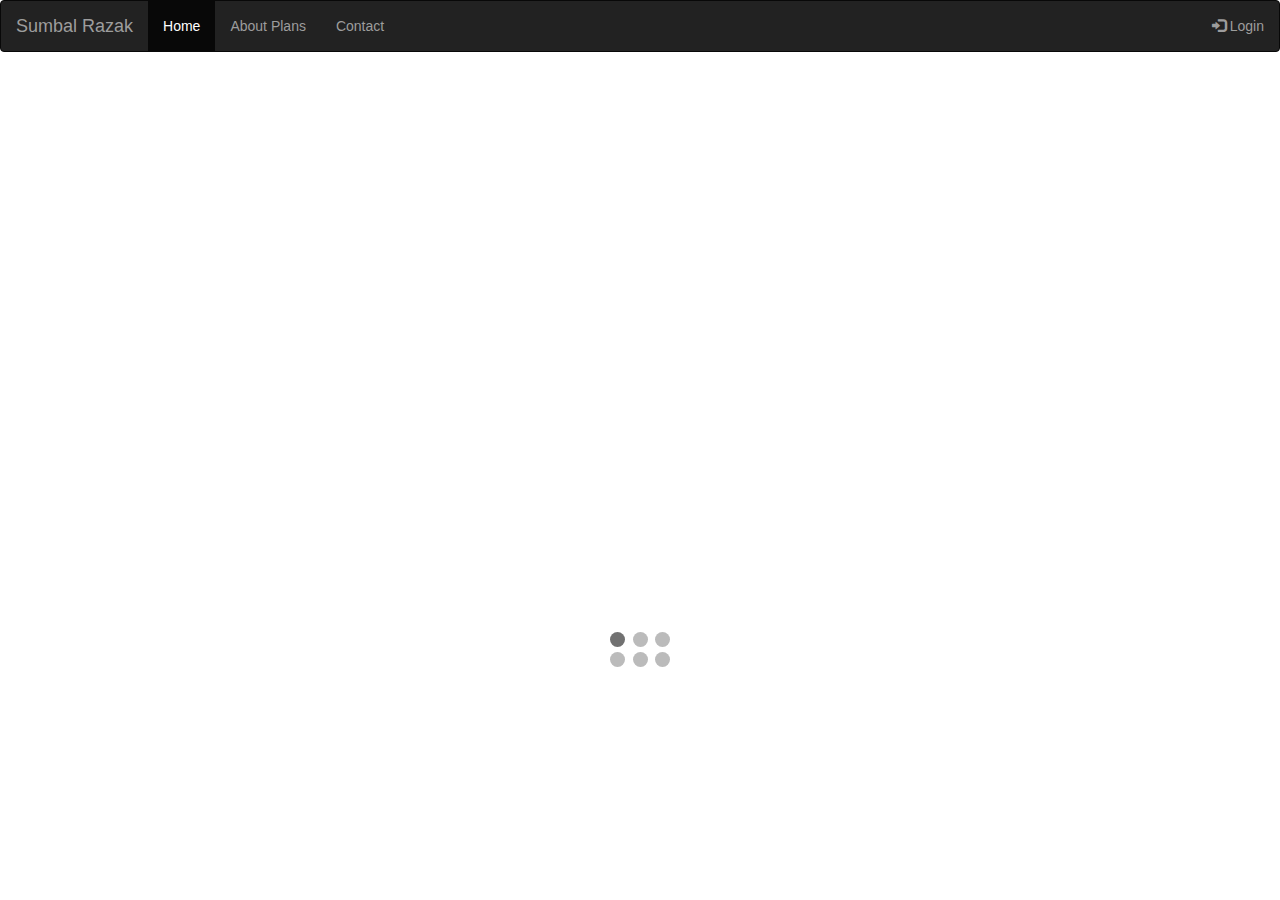
<file: index.html>
<!DOCTYPE html>
<html lang="en">
  <head>
    <meta charset="UTF-8" />
    <meta name="viewport" content="width=device-width, initial-scale=1.0" />

    <title>Business Ideas</title>
    <link
      rel="stylesheet"
      href="https://maxcdn.bootstrapcdn.com/bootstrap/3.4.1/css/bootstrap.min.css"
    />
    <script src="https://ajax.googleapis.com/ajax/libs/jquery/3.5.1/jquery.min.js"></script>
    <script src="https://maxcdn.bootstrapcdn.com/bootstrap/3.4.1/js/bootstrap.min.js"></script>
    <link rel="stylesheet" href="css/style.css" />
  </head>
  <body>
    <nav class="navbar navbar-inverse">
      <div class="container-fluid">
        <div class="navbar-header">
          <a class="navbar-brand" href="#">Sumbal Razak</a>
        </div>
        <ul class="nav navbar-nav">
          <li class="active"><a href="index.html">Home</a></li>
          <li><a href="About.html">About Plans</a></li>
          <li><a href="contect-us.html">Contact</a></li>
        </ul>
        <ul class="nav navbar-nav navbar-right">
          <li>
            <a href="login.html"
              ><span class="glyphicon glyphicon-log-in"></span> Login</a
            >
          </li>
        </ul>
      </div>
    </nav>
    <div class="slideshow-container">
      <div class="mySlides fade">
        <div class="numbertext">1 / 3</div>
        <img src="images/i1.jpg" style="width: 100%;" />
        <div class="text">Business Ideas</div>
      </div>

      <div class="mySlides fade">
        <div class="numbertext">2 / 3</div>
        <img src="images/i2.jpg" style="width: 100%;" />
        <div class="text">Business Ideas</div>
      </div>

      <div class="mySlides fade">
        <div class="numbertext">3 / 3</div>
        <img src="images/i3.jpg" style="width: 100%;" />
        <div class="text">Business Ideas</div>
      </div>
    </div>
    <div style="text-align: center;">
      <span class="dot"></span>
      <span class="dot"></span>
      <span class="dot"></span>
    </div>

    <div style="text-align: center;">
      <span class="dot" onclick="currentSlide(1)"></span>
      <span class="dot" onclick="currentSlide(2)"></span>
      <span class="dot" onclick="currentSlide(3)"></span>
    </div>
    <script src="js/script.js"></script>
  </body>
</html>
</file>
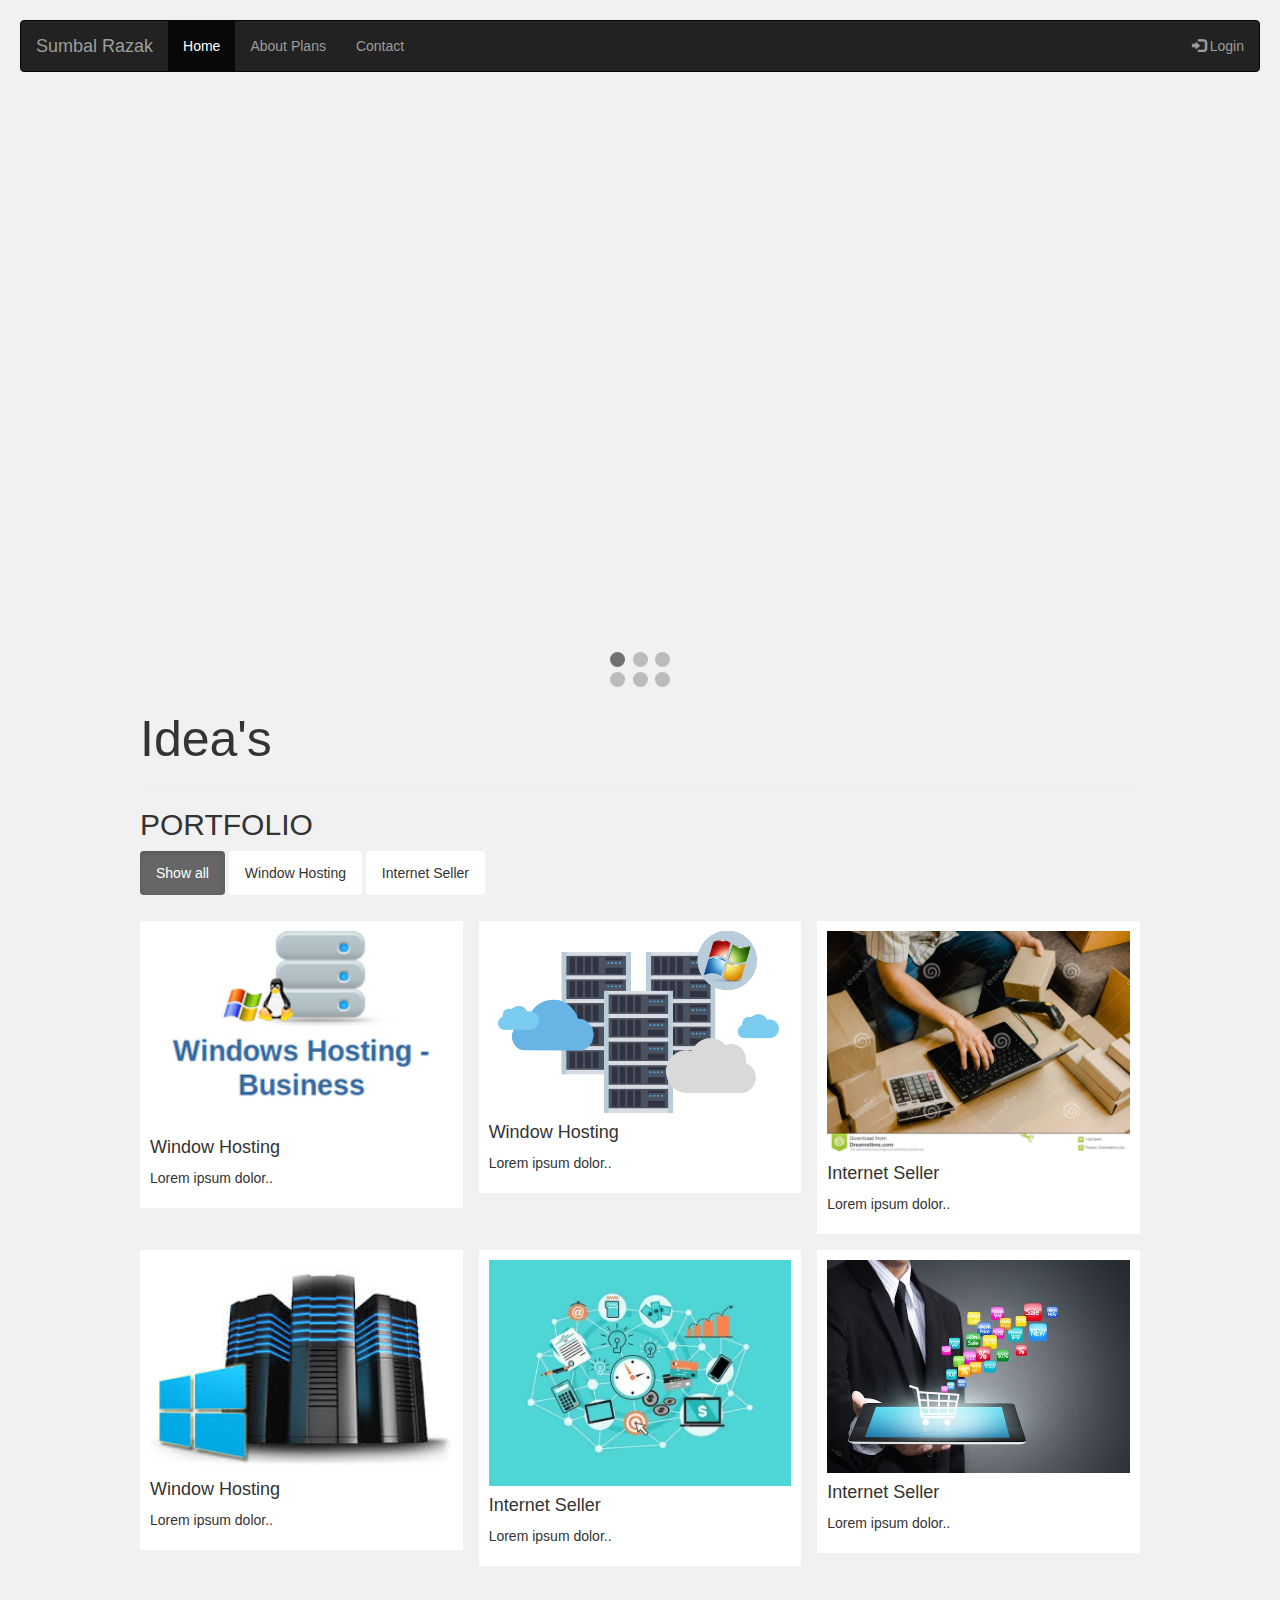
<file: About.html>
<!DOCTYPE html>
<html lang="en">
<head>
  <title>Business Ideas</title>
  <meta charset="utf-8">
  <meta name="viewport" content="width=device-width, initial-scale=1">
  <link rel="stylesheet" href="https://maxcdn.bootstrapcdn.com/bootstrap/3.4.1/css/bootstrap.min.css">
  <script src="https://ajax.googleapis.com/ajax/libs/jquery/3.5.1/jquery.min.js"></script>
  <script src="https://maxcdn.bootstrapcdn.com/bootstrap/3.4.1/js/bootstrap.min.js"></script>
  <link rel="stylesheet" href="css/about.css">
</head>
<body>

<nav class="navbar navbar-inverse">
  <div class="container-fluid">
    <div class="navbar-header">
      <a class="navbar-brand" href="#">Sumbal Razak</a>
    </div>
    <ul class="nav navbar-nav">
      <li class="active"><a href="index.html">Home</a></li>
      <li><a href="About.html">About Plans</a></li>
    <li><a href="contect-us.html">Contact</a></li>
    
    </ul>
    <ul class="nav navbar-nav navbar-right">
      <li><a href="login.html"><span class="glyphicon glyphicon-log-in"></span> Login</a></li>
    </ul>
  </div>
</nav>
  <meta name="viewport" content="width=device-width, initial-scale=1">

<div class="slideshow-container">

<div class="mySlides fade">
  <div class="numbertext">1 / 3</div>
  <img src="images/i1.jpg" style="width:100%">
  <div class="text">Business Ideas</div>
</div>

<div class="mySlides fade">
  <div class="numbertext">2 / 3</div>
  <img src="images/i2.jpg" style="width:100%">
  <div class="text">Business Ideas</div>
</div>

<div class="mySlides fade">
  <div class="numbertext">3 / 3</div>
  <img src="images/i3.jpg" style="width:100%">
  <div class="text">Business Ideas</div>
</div>

</div>

<div style="text-align:center">
  <span class="dot"></span> 
  <span class="dot"></span> 
  <span class="dot"></span> 
</div>

<div style="text-align:center">
  <span class="dot" onclick="currentSlide(1)"></span> 
  <span class="dot" onclick="currentSlide(2)"></span> 
  <span class="dot" onclick="currentSlide(3)"></span> 
</div>
	
<body>

<!-- MAIN (Center website) -->
<div class="main">

<h1>Idea's</h1>
<hr>

<h2>PORTFOLIO</h2>

<div id="myBtnContainer">
  <button class="btn active" onclick="filterSelection('all')"> Show all</button>
  <button class="btn" onclick="filterSelection('Window Hosting')"> Window Hosting</button>
  <button class="btn" onclick="filterSelection('Internet Seller')"> Internet Seller</button>
</div>

<!-- Portfolio Gallery Grid -->
<div class="row">
  <div class="column Window Hosting">
    <div class="content">
      <img src="images/wh.jpg" alt="Window Hosting" style="width:100%">
      <h4>Window Hosting</h4>
      <p>Lorem ipsum dolor..</p>
    </div>
  </div>
  <div class="column Window Hosting">
    <div class="content">
    <img src="images/i7.jpg" alt="Window Hosting" style="width:100%">
      <h4>Window Hosting</h4>
      <p>Lorem ipsum dolor..</p>
    </div>
  </div>
  <div class="column Internet Seller">
    <div class="content">
    <img src="images/i9.jpg" alt="Internet Seller" style="width:100%">
      <h4>Internet Seller</h4>
      <p>Lorem ipsum dolor..</p>
    </div>
  </div>
  <div class="column Window Hosting">
    <div class="content">
    <img src="images/i8.jpg" alt="Window Hosting" style="width:100%">
      <h4>Window Hosting</h4>
      <p>Lorem ipsum dolor..</p>
    </div>
  </div>
  
  <div class="column Internet Seller">
    <div class="content">
    <img src="images/i5.jpg" alt="Internet Seller" style="width:100%">
      <h4>Internet Seller</h4>
      <p>Lorem ipsum dolor..</p>
    </div>
  </div>
  
  <div class="column Internet Seller">
    <div class="content">
    <img src="images/i6.jpg" alt="Internet Seller" style="width:100%">
      <h4>Internet Seller</h4>
      <p>Lorem ipsum dolor..</p>
    </div>
  </div>
<!-- END GRID -->
</div>

<!-- END MAIN -->
</div>
<script src="js/about.js"></script>
</body>
</html>
</file>
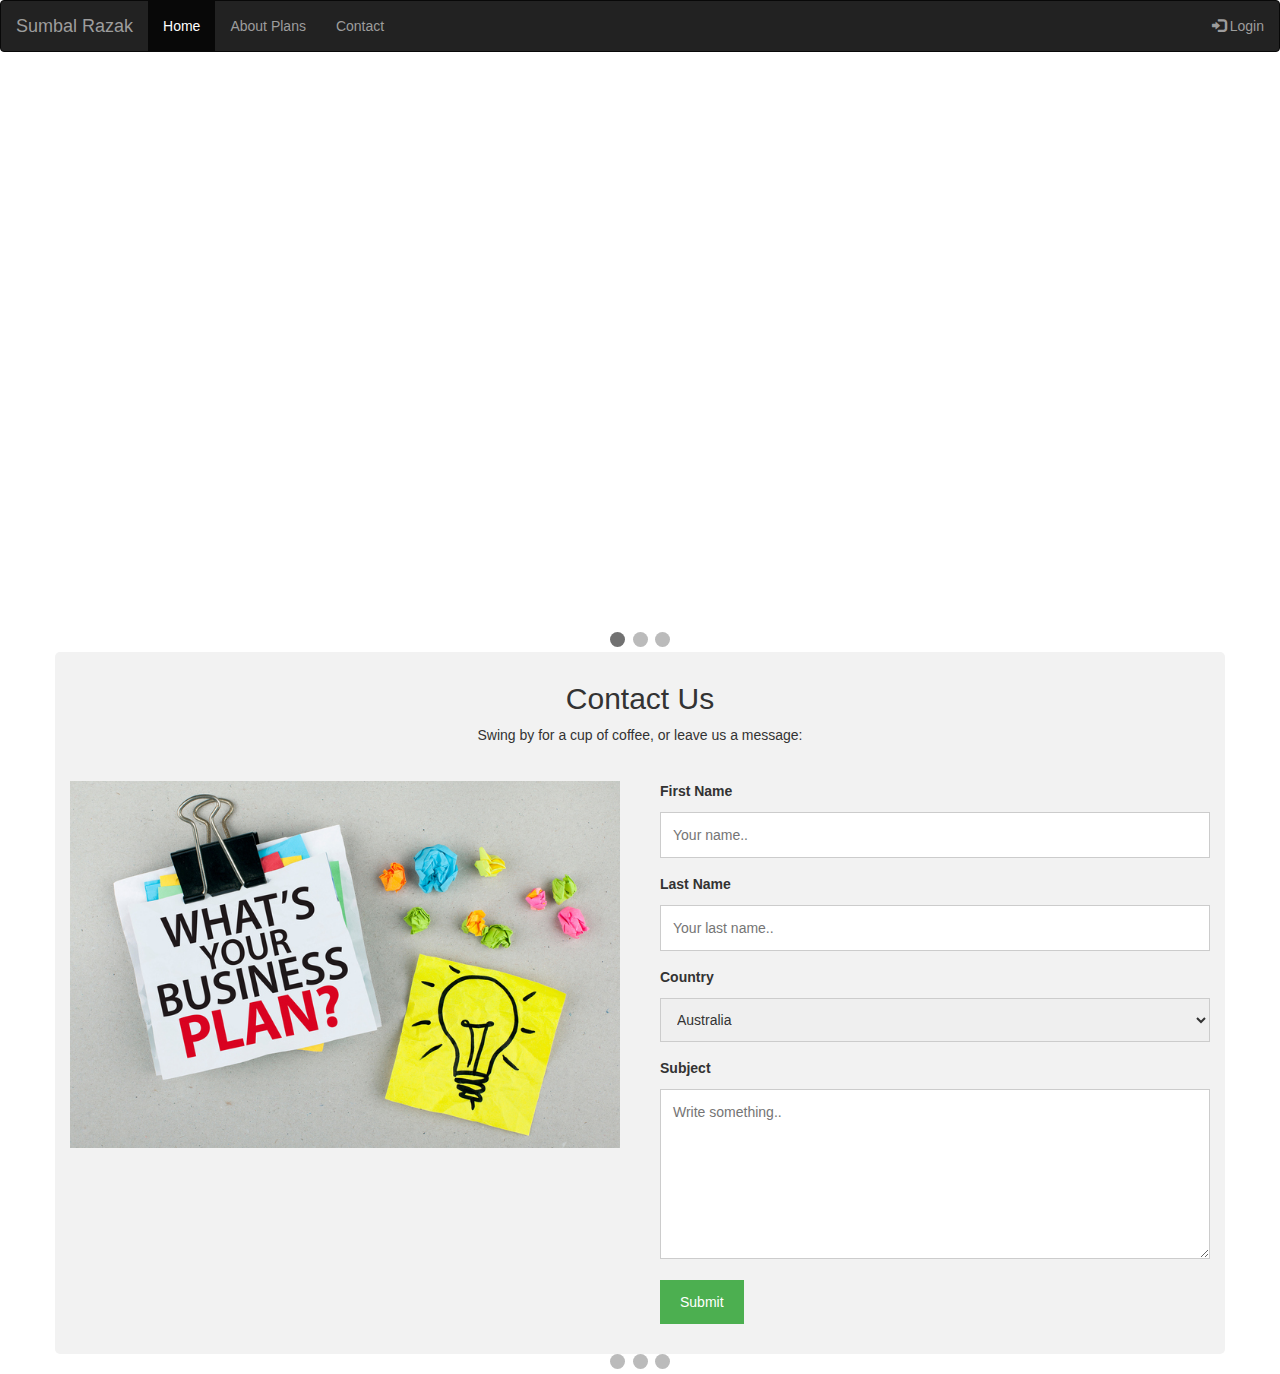
<file: contect-us.html>
<!DOCTYPE html>
<html>
  <head>
    <!DOCTYPE html>
    <html lang="en">
      <head>
        <title>Business Ideas</title>
        <meta charset="utf-8" />
        <meta name="viewport" content="width=device-width, initial-scale=1" />
        <link
          rel="stylesheet"
          href="https://maxcdn.bootstrapcdn.com/bootstrap/3.4.1/css/bootstrap.min.css"
        />
        <script src="https://ajax.googleapis.com/ajax/libs/jquery/3.5.1/jquery.min.js"></script>
        <script src="https://maxcdn.bootstrapcdn.com/bootstrap/3.4.1/js/bootstrap.min.js"></script>
        <link rel="stylesheet" href="css/contect-us.css".css">
      </head>
      <body>
        <nav class="navbar navbar-inverse">
          <div class="container-fluid">
            <div class="navbar-header">
              <a class="navbar-brand" href="#">Sumbal Razak</a>
            </div>
            <ul class="nav navbar-nav">
              <li class="active"><a href="../index.html">Home</a></li>
              <li><a href="About.html">About Plans</a></li>
              <li><a href="contect-us.html">Contact</a></li>
            </ul>
            <ul class="nav navbar-nav navbar-right">
              <li>
                <a href="login.html"
                  ><span class="glyphicon glyphicon-log-in"></span> Login</a
                >
              </li>
            </ul>
          </div>
        </nav>

        <div class="slideshow-container">
          <div class="mySlides fade">
            <div class="numbertext">1 / 3</div>
            <img src="images/i1.jpg" style="width: 100%;" />
            <div class="text">Business Ideas</div>
          </div>

          <div class="mySlides fade">
            <div class="numbertext">2 / 3</div>
            <img src="images/i2.jpg" style="width: 100%;" />
            <div class="text">Business Ideas</div>
          </div>

          <div class="mySlides fade">
            <div class="numbertext">3 / 3</div>
            <img src="images/i3.jpg" style="width: 100%;" />
            <div class="text">Business Ideas</div>
          </div>
        </div>

        <div style="text-align: center;">
          <span class="dot"></span>
          <span class="dot"></span>
          <span class="dot"></span>
        </div>

        <div class="container">
          <div style="text-align: center;">
            <h2>Contact Us</h2>
            <p>Swing by for a cup of coffee, or leave us a message:</p>
          </div>
          <div class="row">
            <div class="column">
              <img src="images/i4.jpg" style="width: 100%;" />
            </div>
            <div class="column">
              <form action="/action_page.php">
                <label for="fname">First Name</label>
                <input
                  type="text"
                  id="fname"
                  name="firstname"
                  placeholder="Your name.."
                />
                <label for="lname">Last Name</label>
                <input
                  type="text"
                  id="lname"
                  name="lastname"
                  placeholder="Your last name.."
                />
                <label for="country">Country</label>
                <select id="country" name="country">
                  <option value="australia">Australia</option>
                  <option value="canada">Canada</option>
                  <option value="usa">USA</option>
                </select>
                <label for="subject">Subject</label>
                <textarea
                  id="subject"
                  name="subject"
                  placeholder="Write something.."
                  style="height: 170px;"
                ></textarea>
                <input type="submit" value="Submit" />
              </form>
            </div>
          </div>
        </div>
        <div style="text-align: center;">
          <span class="dot" onclick="currentSlide(1)"></span>
          <span class="dot" onclick="currentSlide(2)"></span>
          <span class="dot" onclick="currentSlide(3)"></span>
        </div>

        <script>
          var slideIndex = 0;
          showSlides();

          function showSlides() {
            var i;
            var slides = document.getElementsByClassName("mySlides");
            var dots = document.getElementsByClassName("dot");
            for (i = 0; i < slides.length; i++) {
              slides[i].style.display = "none";
            }
            slideIndex++;
            if (slideIndex > slides.length) {
              slideIndex = 1;
            }
            for (i = 0; i < dots.length; i++) {
              dots[i].className = dots[i].className.replace(" active", "");
            }
            slides[slideIndex - 1].style.display = "block";
            dots[slideIndex - 1].className += " active";
            setTimeout(showSlides, 2000); // Change image every 2 seconds
          }
        </script>
      </body>
    </html>
  </head>
</html>
</file>
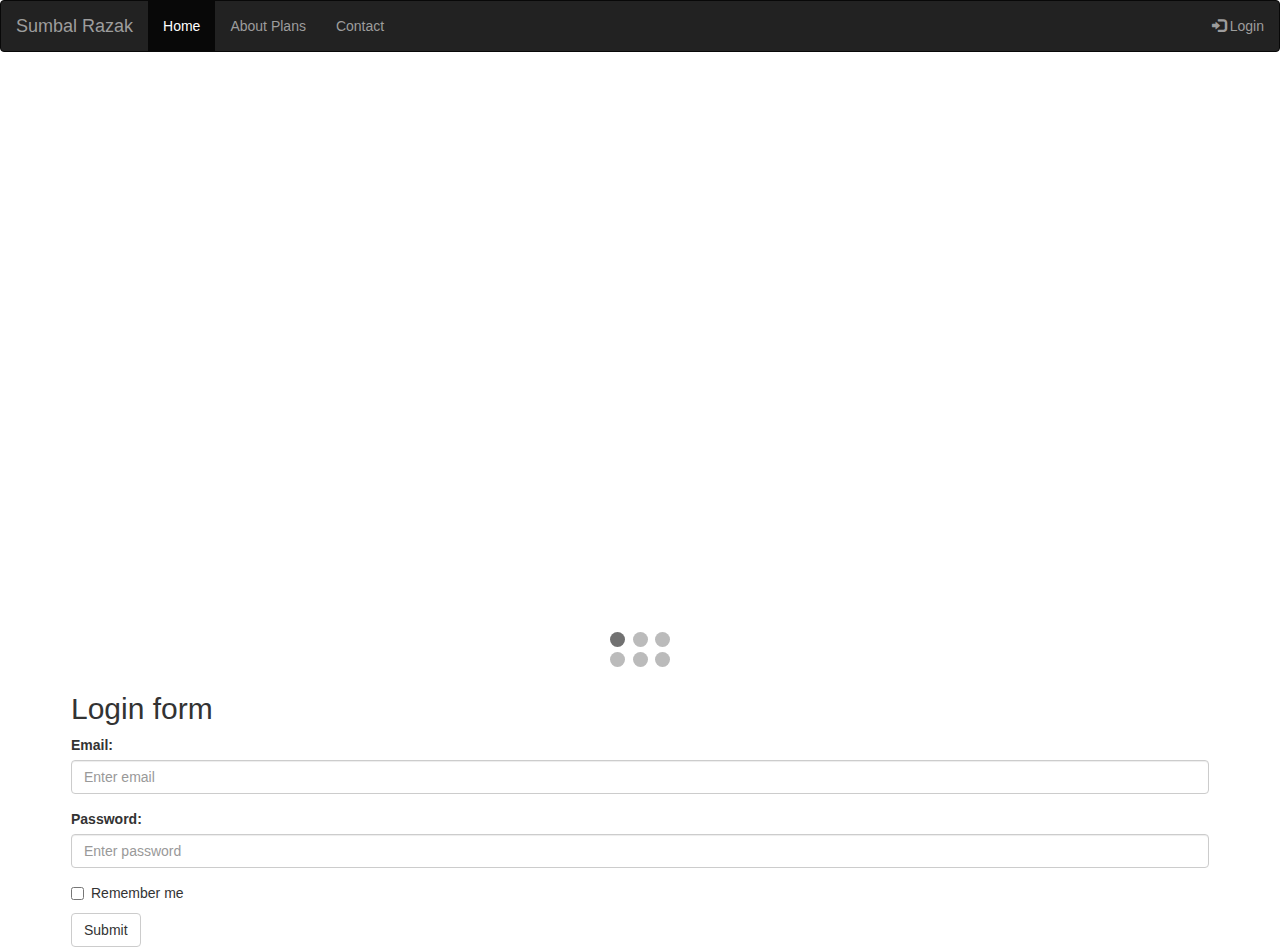
<file: login.html>
<!DOCTYPE html>
<html lang="en">
  <head>
    <meta charset="UTF-8" />
    <meta name="viewport" content="width=device-width, initial-scale=1.0" />

    <title>Business Ideas</title>
    <link
      rel="stylesheet"
      href="https://maxcdn.bootstrapcdn.com/bootstrap/3.4.1/css/bootstrap.min.css"
    />
    <script src="https://ajax.googleapis.com/ajax/libs/jquery/3.5.1/jquery.min.js"></script>
    <script src="https://maxcdn.bootstrapcdn.com/bootstrap/3.4.1/js/bootstrap.min.js"></script>
    <link rel="stylesheet" href="css/style.css" />
  </head>
  <body>
    <nav class="navbar navbar-inverse">
      <div class="container-fluid">
        <div class="navbar-header">
          <a class="navbar-brand" href="#">Sumbal Razak</a>
        </div>
        <ul class="nav navbar-nav">
          <li class="active"><a href="index.html">Home</a></li>
          <li><a href="About.html">About Plans</a></li>
          <li><a href="contect-us.html">Contact</a></li>
        </ul>
        <ul class="nav navbar-nav navbar-right">
          <li>
            <a href="login.html"
              ><span class="glyphicon glyphicon-log-in"></span> Login</a
            >
          </li>
        </ul>
      </div>
    </nav>
    <div class="slideshow-container">
      <div class="mySlides fade">
        <div class="numbertext">1 / 3</div>
        <img src="images/i1.jpg" style="width: 100%;" />
        <div class="text">Business Ideas</div>
      </div>

      <div class="mySlides fade">
        <div class="numbertext">2 / 3</div>
        <img src="images/i2.jpg" style="width: 100%;" />
        <div class="text">Business Ideas</div>
      </div>

      <div class="mySlides fade">
        <div class="numbertext">3 / 3</div>
        <img src="images/i3.jpg" style="width: 100%;" />
        <div class="text">Business Ideas</div>
      </div>
    </div>
    <div style="text-align: center;">
      <span class="dot"></span>
      <span class="dot"></span>
      <span class="dot"></span>
    </div>

    <div style="text-align: center;">
      <span class="dot" onclick="currentSlide(1)"></span>
      <span class="dot" onclick="currentSlide(2)"></span>
      <span class="dot" onclick="currentSlide(3)"></span>
    </div>
    <script src="js/script.js"></script>
	 <body>

<div class="container">
  <h2>Login form</h2>
  <form action="/action_page.php">
    <div class="form-group">
      <label for="email">Email:</label>
      <input type="email" class="form-control" id="email" placeholder="Enter email" name="email">
    </div>
    <div class="form-group">
      <label for="pwd">Password:</label>
      <input type="password" class="form-control" id="pwd" placeholder="Enter password" name="pwd">
    </div>
    <div class="checkbox">
      <label><input type="checkbox" name="remember"> Remember me</label>
    </div>
    <button type="submit" class="btn btn-default">Submit</button>
  </form>
</div>

  </body>
</html>
</file>
<file: css/style.css>
* {
  box-sizing: border-box;
}
body {
  font-family: Verdana, sans-serif;
}
.mySlides {
  display: none;
}
img {
  vertical-align: middle;
}

/* Slideshow container */
.slideshow-container {
  max-width: 1000px;
  position: relative;
  margin: auto;
}

/* Caption text */
.text {
  color: black;
  font-size: 50px;
  padding: 8px 12px;
  position: absolute;
  bottom: 8px;
  width: 100%;
  text-align: center;
}

/* Number text (1/3 etc) */
.numbertext {
  color: #f2f2f2;
  font-size: 12px;
  padding: 8px 12px;
  position: absolute;
  top: 0;
}

/* The dots/bullets/indicators */
.dot {
  height: 15px;
  width: 15px;
  margin: 0 2px;
  background-color: #bbb;
  border-radius: 50%;
  display: inline-block;
  transition: background-color 0.6s ease;
}

.active {
  background-color: #717171;
}

/* Fading animation */
.fade {
  -webkit-animation-name: fade;
  -webkit-animation-duration: 2s;
  animation-name: fade;
  animation-duration: 2s;
}

@-webkit-keyframes fade {
  from {
    opacity: 0.4;
  }
  to {
    opacity: 1;
  }
}

@keyframes fade {
  from {
    opacity: 0.4;
  }
  to {
    opacity: 1;
  }
}

/* On smaller screens, decrease text size */
@media only screen and (max-width: 300px) {
  .text {
    font-size: 11px;
  }
}
html {
  box-sizing: border-box;
}

*, *:before, *:after {
  box-sizing: inherit;
}

.column {
  float: left;
  width: 33.3%;
  margin-bottom: 16px;
  padding: 0 8px;
}

.card {
  box-shadow: 0 4px 8px 0 rgba(0, 0, 0, 0.2);
  margin: 8px;
}

.about-section {
  padding: 50px;
  text-align: center;
  background-color: #474e5d;
  color: white;
}

.container {
  padding: 0 16px;
}

.container::after, .row::after {
  content: "";
  clear: both;
  display: table;
}

.title {
  color: grey;
}

.button {
  border: none;
  outline: 0;
  display: inline-block;
  padding: 8px;
  color: white;
  background-color: #000;
  text-align: center;
  cursor: pointer;
  width: 100%;
}

.button:hover {
  background-color: #555;
}

@media screen and (max-width: 650px) {
  .column {
    width: 100%;
    display: block;
  }
}
</file>
<file: css/about.css>
* {
  box-sizing: border-box;
}
body {
  font-family: Verdana, sans-serif;
}
.mySlides {
  display: none;
}
img {
  vertical-align: middle;
}

/* Slideshow container */
.slideshow-container {
  max-width: 1000px;
  position: relative;
  margin: auto;
}

/* Caption text */
.text {
  color: black;
  font-size: 50px;
  padding: 8px 12px;
  position: absolute;
  bottom: 8px;
  width: 100%;
  text-align: center;
}

/* Number text (1/3 etc) */
.numbertext {
  color: #f2f2f2;
  font-size: 12px;
  padding: 8px 12px;
  position: absolute;
  top: 0;
}

/* The dots/bullets/indicators */
.dot {
  height: 15px;
  width: 15px;
  margin: 0 2px;
  background-color: #bbb;
  border-radius: 50%;
  display: inline-block;
  transition: background-color 0.6s ease;
}

.active {
  background-color: #717171;
}

/* Fading animation */
.fade {
  -webkit-animation-name: fade;
  -webkit-animation-duration: 2s;
  animation-name: fade;
  animation-duration: 2s;
}

@-webkit-keyframes fade {
  from {
    opacity: 0.4;
  }
  to {
    opacity: 1;
  }
}

@keyframes fade {
  from {
    opacity: 0.4;
  }
  to {
    opacity: 1;
  }
}

/* On smaller screens, decrease text size */
@media only screen and (max-width: 300px)
  .text {
    font-size: 11px;
  }
}
.myDiv {
  border: 8px outset black;
  background-color: white;
  text-align: center;
}
style * {
  box-sizing: border-box;
}

body {
  background-color: #f1f1f1;
  padding: 20px;
  font-family: Arial;
}

/* Center website */
.main {
  max-width: 1000px;
  margin: auto;
}

h1 {
  font-size: 50px;
  word-break: break-all;
}

.row {
  margin: 10px -16px;
}

/* Add padding BETWEEN each column */
.row,
.row > .column {
  padding: 8px;
}

/* Create three equal columns that floats next to each other */
.column {
  float: left;
  width: 33.33%;
  display: none; /* Hide all elements by default */
}

/* Clear floats after rows */
.row:after {
  content: "";
  display: table;
  clear: both;
}

/* Content */
.content {
  background-color: white;
  padding: 10px;
}

/* The "show" class is added to the filtered elements */
.show {
  display: block;
}

/* Style the buttons */
.btn {
  border: none;
  outline: none;
  padding: 12px 16px;
  background-color: white;
  cursor: pointer;
}

.btn:hover {
  background-color: #ddd;
}

.btn.active {
  background-color: #666;
  color: white;
}
</file>
<file: css/contect-us.css>
* {
  box-sizing: border-box;
}
body {
  font-family: Verdana, sans-serif;
}
.mySlides {
  display: none;
}
img {
  vertical-align: middle;
}

/* Slideshow container */
.slideshow-container {
  max-width: 1000px;
  position: relative;
  margin: auto;
}

/* Caption text */
.text {
  color: black;
  font-size: 50px;
  padding: 8px 12px;
  position: absolute;
  bottom: 8px;
  width: 100%;
  text-align: center;
}

/* Number text (1/3 etc) */
.numbertext {
  color: #f2f2f2;
  font-size: 12px;
  padding: 8px 12px;
  position: absolute;
  top: 0;
}

/* The dots/bullets/indicators */
.dot {
  height: 15px;
  width: 15px;
  margin: 0 2px;
  background-color: #bbb;
  border-radius: 50%;
  display: inline-block;
  transition: background-color 0.6s ease;
}

.active {
  background-color: #717171;
}

/* Fading animation */
.fade {
  -webkit-animation-name: fade;
  -webkit-animation-duration: 2s;
  animation-name: fade;
  animation-duration: 2s;
}

@-webkit-keyframes fade {
  from {
    opacity: 0.4;
  }
  to {
    opacity: 1;
  }
}

@keyframes fade {
  from {
    opacity: 0.4;
  }
  to {
    opacity: 1;
  }
}

/* On smaller screens, decrease text size */
@media only screen and (max-width: 300px) {
  .text {
    font-size: 11px;
  }
}

body {
  font-family: Arial, Helvetica, sans-serif;
}

* {
  box-sizing: border-box;
}

/* Style inputs */
input[type="text"],
select,
textarea {
  width: 100%;
  padding: 12px;
  border: 1px solid #ccc;
  margin-top: 6px;
  margin-bottom: 16px;
  resize: vertical;
}

input[type="submit"] {
  background-color: #4caf50;
  color: white;
  padding: 12px 20px;
  border: none;
  cursor: pointer;
}

input[type="submit"]:hover {
  background-color: #45a049;
}

/* Style the container/contact section */
.container {
  border-radius: 5px;
  background-color: #f2f2f2;
  padding: 10px;
}

/* Create two columns that float next to eachother */
.column {
  float: left;
  width: 50%;
  margin-top: 6px;
  padding: 20px;
}

/* Clear floats after the columns */
.row:after {
  content: "";
  display: table;
  clear: both;
}

/* Responsive layout - when the screen is less than 600px wide, make the two columns stack on top of each other instead of next to each other */
@media screen and (max-width: 600px) {
  .column,
  input[type="submit"] {
    width: 100%;
    margin-top: 0;
  }
}
</file>
